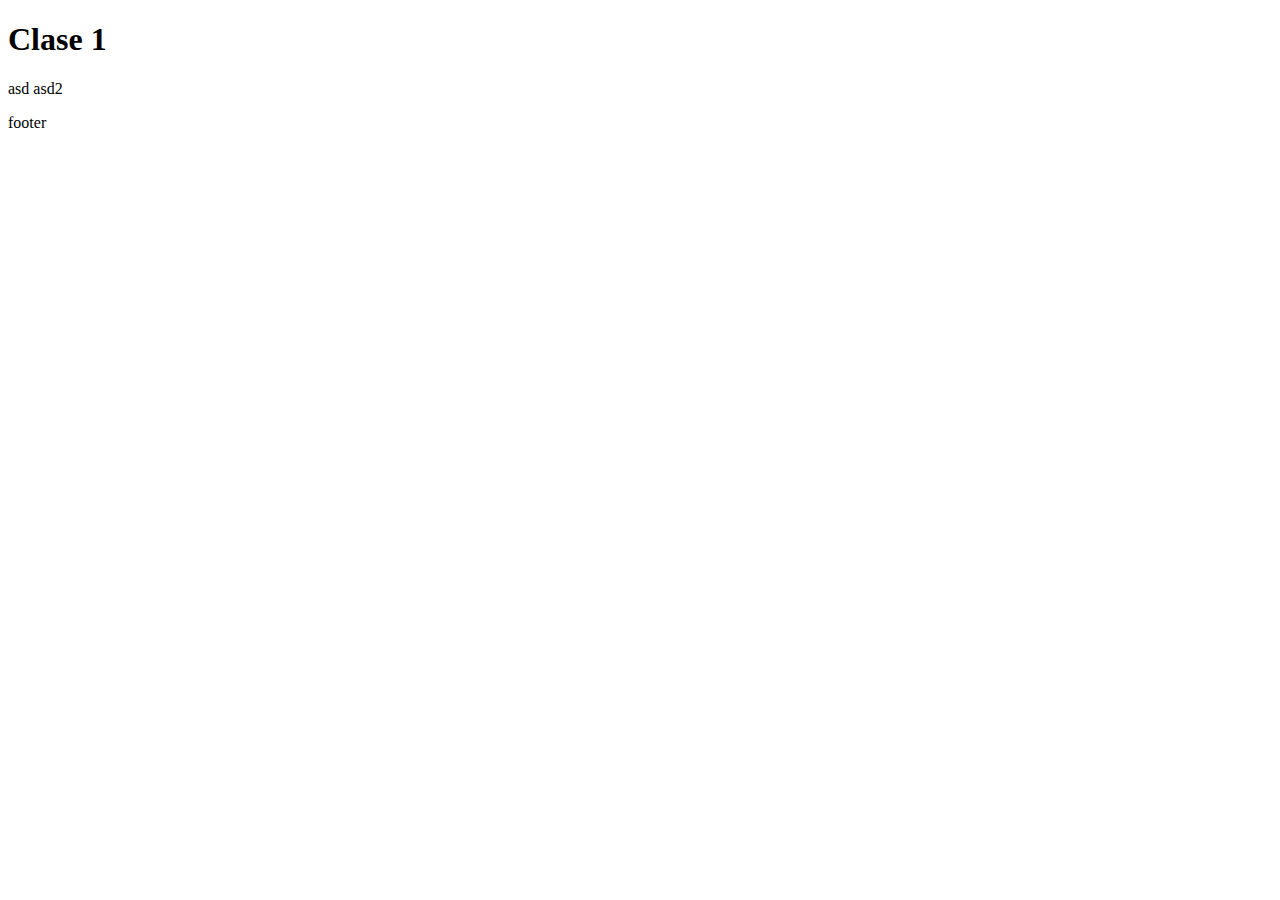
<file: clase-1/index.html>
<!DOCTYPE html>
<html lang="en">
<head>
    <meta charset="UTF-8">
    <meta http-equiv="X-UA-Compatible" content="IE=edge">
    <meta name="viewport" content="width=device-width, initial-scale=1.0">
    <title>Document</title>
    <!-- Esta bien con defer pero no es lo mejor -->
    <!-- <script src="./clase1.js" defer></script> -->
</head>
<body>
    <h1>Clase 1</h1>
    <p>asd
        <span>asd2</span>
    </p>
    <!-- <script>
        Mala práctica no se hace
        let codigo = 12;
        const suma = 2+4
    </script> -->
    <!-- Al final del body mejor práctica -->
    <footer>footer</footer>
    <script src="./clase1.js"></script>
</body>
</html>
</file>
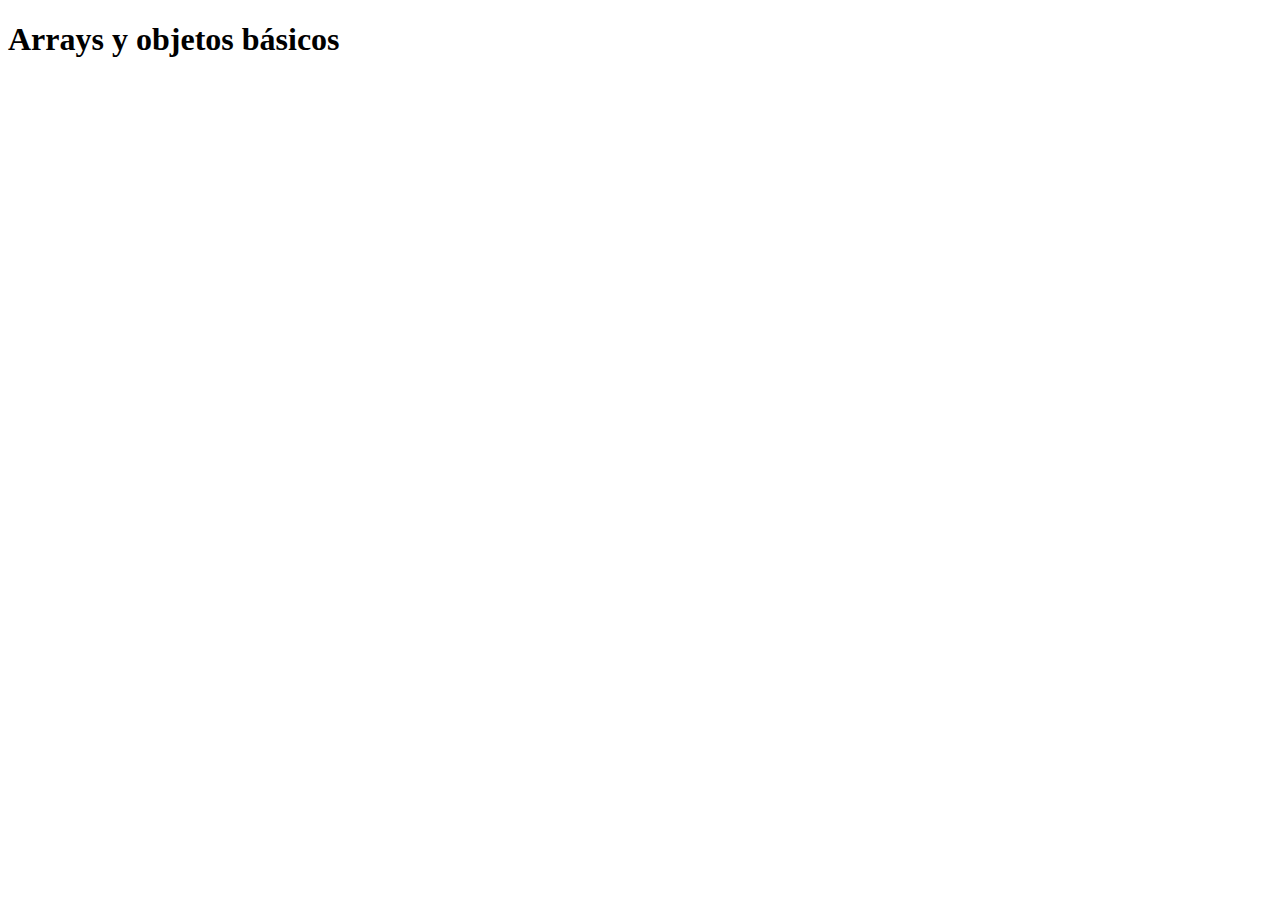
<file: clase-4/index.html>
<!DOCTYPE html>
<html lang="en">
<head>
    <meta charset="UTF-8">
    <meta http-equiv="X-UA-Compatible" content="IE=edge">
    <meta name="viewport" content="width=device-width, initial-scale=1.0">
    <title>Arrays y objetos básicos</title>
</head>
<body>
    <h1>Arrays y objetos básicos</h1>
    <script src="./arrays.js"></script>
</body>
</html>
</file>
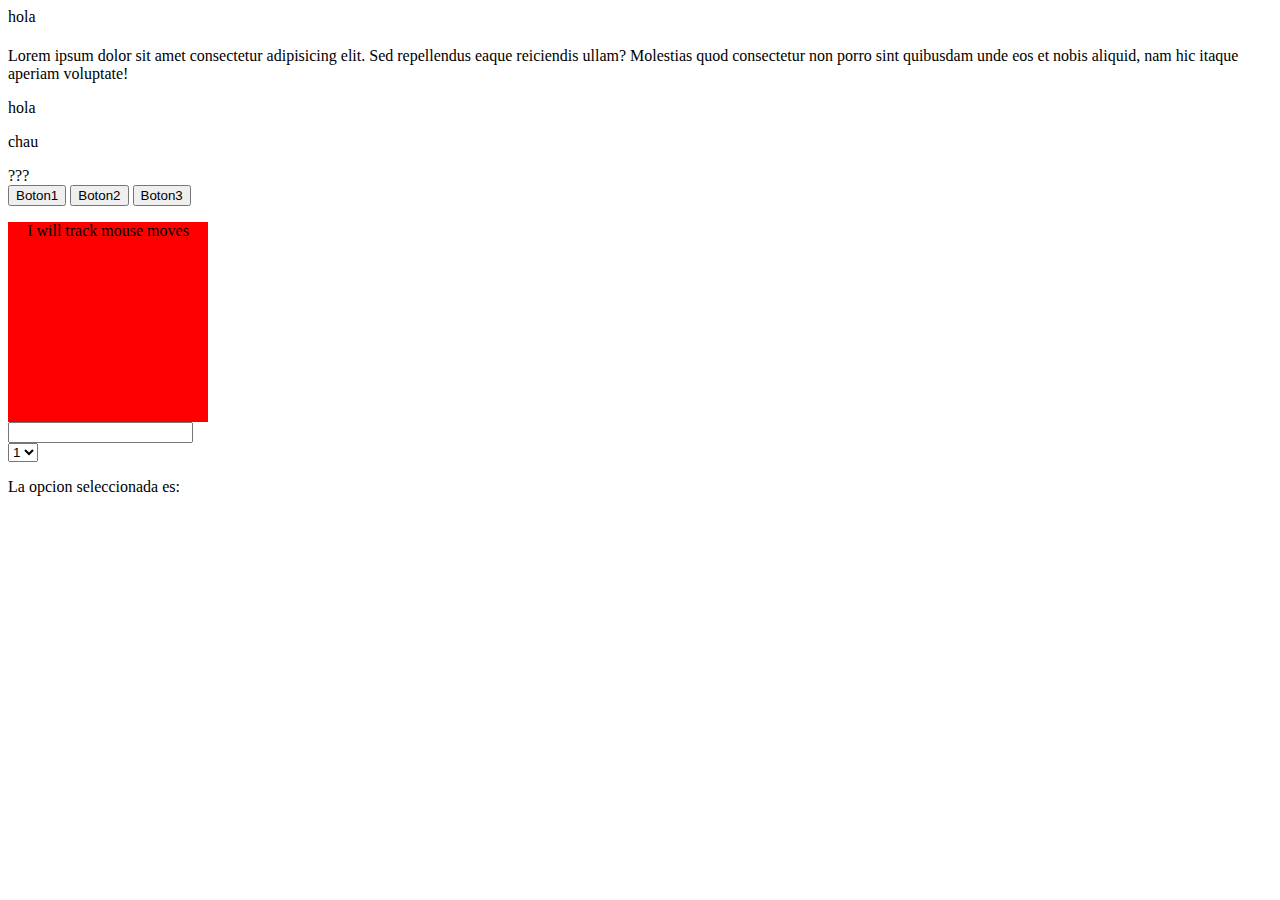
<file: clase-7/index.html>
<!DOCTYPE html>
<html lang="en">
<head>
    <meta charset="UTF-8">
    <meta http-equiv="X-UA-Compatible" content="IE=edge">
    <meta name="viewport" content="width=device-width, initial-scale=1.0">
    <title>Document</title>
</head>
<body>
    hola 
    <!-- comentarios -->
    <h1 id="titulo"></h1>
    <ul id="listado"></ul>
    <p id="important" class="estilado rojo">Lorem ipsum dolor sit amet consectetur adipisicing elit. Sed repellendus eaque reiciendis ullam? Molestias quod consectetur non porro sint quibusdam unde eos et nobis aliquid, nam hic itaque aperiam voluptate!</p>
    <ol id="lista"></ol>
    <p class="estilado">hola</p>
    <p>chau</p>
    <div class="estilado" zaraza="5">???</div>
    <button id="boton1">Boton1</button>
    <button id="boton2">Boton2</button>
    <button id="boton3" onclick="alert('Soy feo')">Boton3</button>
    <ul id="listaBoton"></ul>
    <div id="divMouseMove" style="background-color:red;height: 200px;width: 200px;text-align: center;">I will track mouse moves</div>
    <input type="text" name="" id="keylogger">
    <form>
        <select name="opciones" id="dropdownOpciones">
            <option value="1">1</option>
            <option value="2">2</option>
            <option value="3">3</option>
            <option value="4">4</option>
        </select>
        <p>La opcion seleccionada es: <span id="resultadoSelect"></span></p>
    </form>
    <script src="./eventos.js"></script>
</body>
</html>
</file>
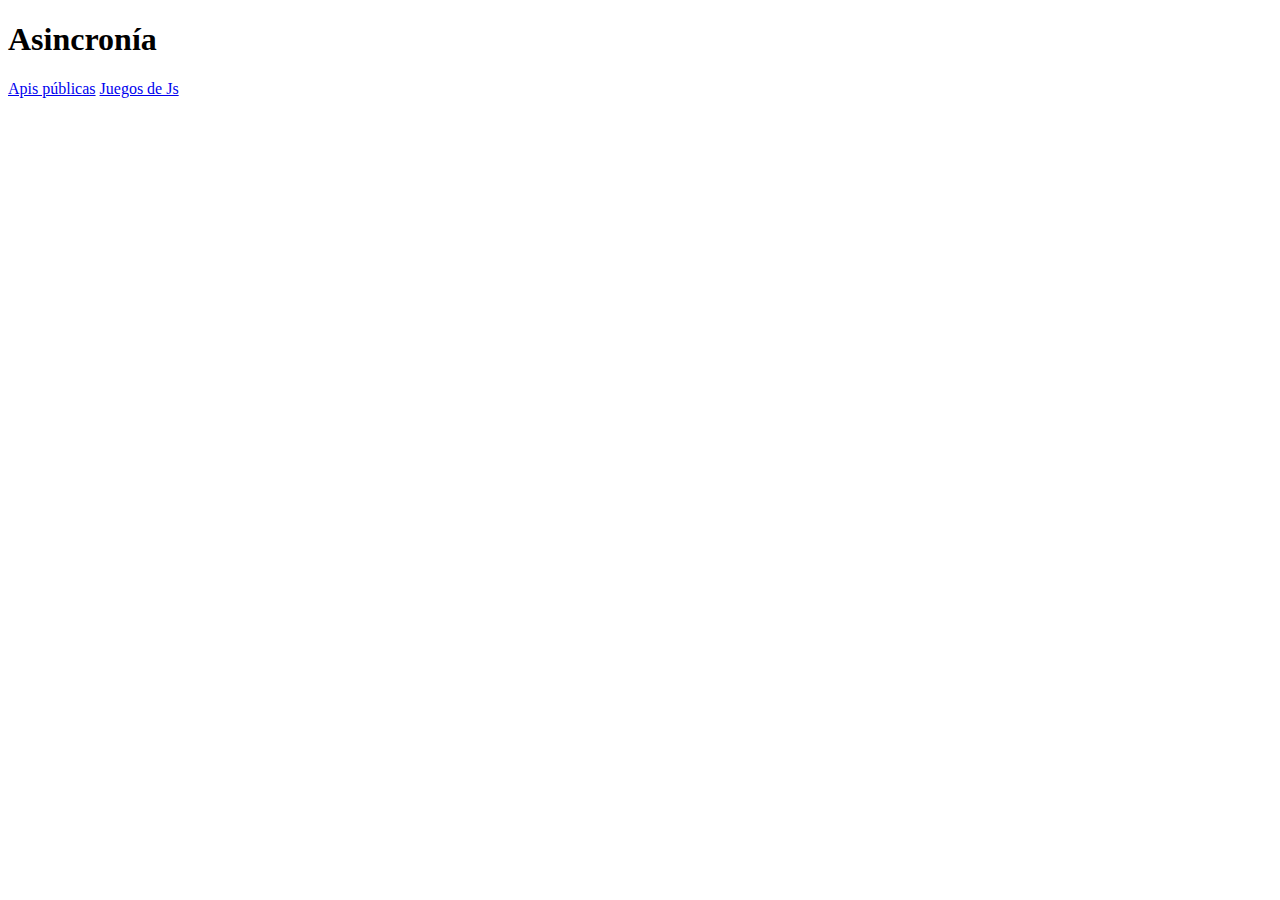
<file: clase-8/index.html>
<!DOCTYPE html>
<html lang="en">
<head>
    <meta charset="UTF-8">
    <meta name="viewport" content="width=device-width, initial-scale=1.0">
    <title>Asincronismo y peticiones</title>
</head>
<body>
    <h1>Asincronía</h1>
    <a href="https://github.com/public-apis/public-apis" target="_blank">Apis públicas</a>
    <a href="https://github.com/proyecto26/awesome-jsgames" target="_blank">Juegos de Js</a>
    <h2 id="ditto"></h2>
    <ul id="contenedor"></ul>
    <script src="./asincronismo.js"></script>
</body>
</html>
</file>
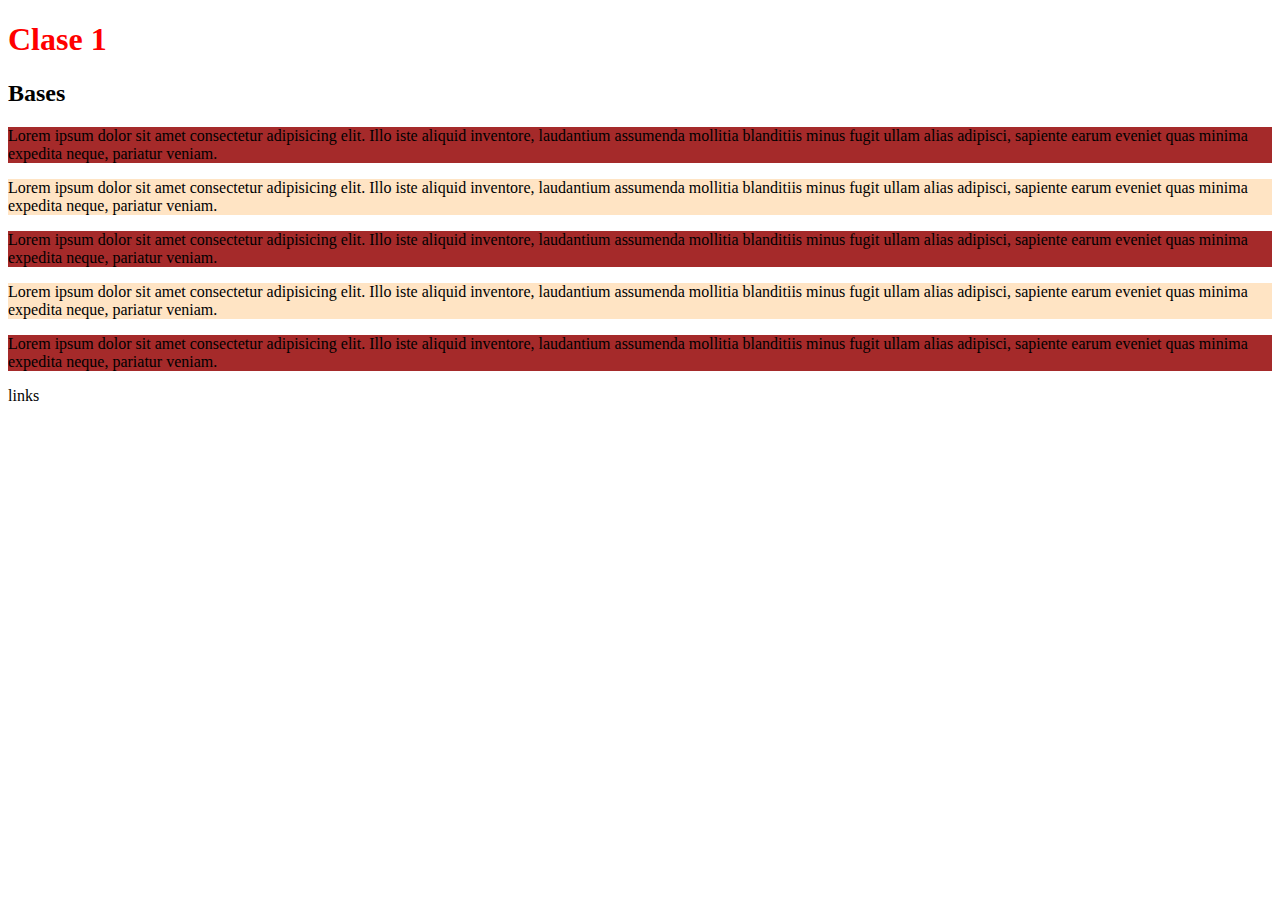
<file: clase-1/ejemplo-html+css/index.html>
<!DOCTYPE html>
<html lang="en">
  <head>
    <meta charset="UTF-8">
    <meta name="viewport" content="width=device-width, initial-scale=1.0">
    <title>
      Ejemplo
    </title>
    <link rel="stylesheet" href="estilo.css">
  </head>
  <body>
    <header>
      <h1 id="rojo">Clase 1</h1>
      <h2>Bases</h2>
    </header>
    <main>
      <p class="Impar">
        Lorem ipsum dolor sit amet consectetur adipisicing elit. Illo iste aliquid inventore, laudantium assumenda mollitia blanditiis minus fugit ullam alias adipisci, sapiente earum eveniet quas minima expedita neque, pariatur veniam.
      </p>
      <p>
        Lorem ipsum dolor sit amet consectetur adipisicing elit. Illo iste aliquid inventore, laudantium assumenda mollitia blanditiis minus fugit ullam alias adipisci, sapiente earum eveniet quas minima expedita neque, pariatur veniam.
      </p>
      <p class="Impar">
        Lorem ipsum dolor sit amet consectetur adipisicing elit. Illo iste aliquid inventore, laudantium assumenda mollitia blanditiis minus fugit ullam alias adipisci, sapiente earum eveniet quas minima expedita neque, pariatur veniam.
      </p>
      <p>
        Lorem ipsum dolor sit amet consectetur adipisicing elit. Illo iste aliquid inventore, laudantium assumenda mollitia blanditiis minus fugit ullam alias adipisci, sapiente earum eveniet quas minima expedita neque, pariatur veniam.
      </p>
      <p class="Impar">
        Lorem ipsum dolor sit amet consectetur adipisicing elit. Illo iste aliquid inventore, laudantium assumenda mollitia blanditiis minus fugit ullam alias adipisci, sapiente earum eveniet quas minima expedita neque, pariatur veniam.
      </p>
    </main>
    <footer>
      links
      <a href=""></a>
      <!-- anchor: ancla -->
    </footer>
  </body>
</html>
</file>
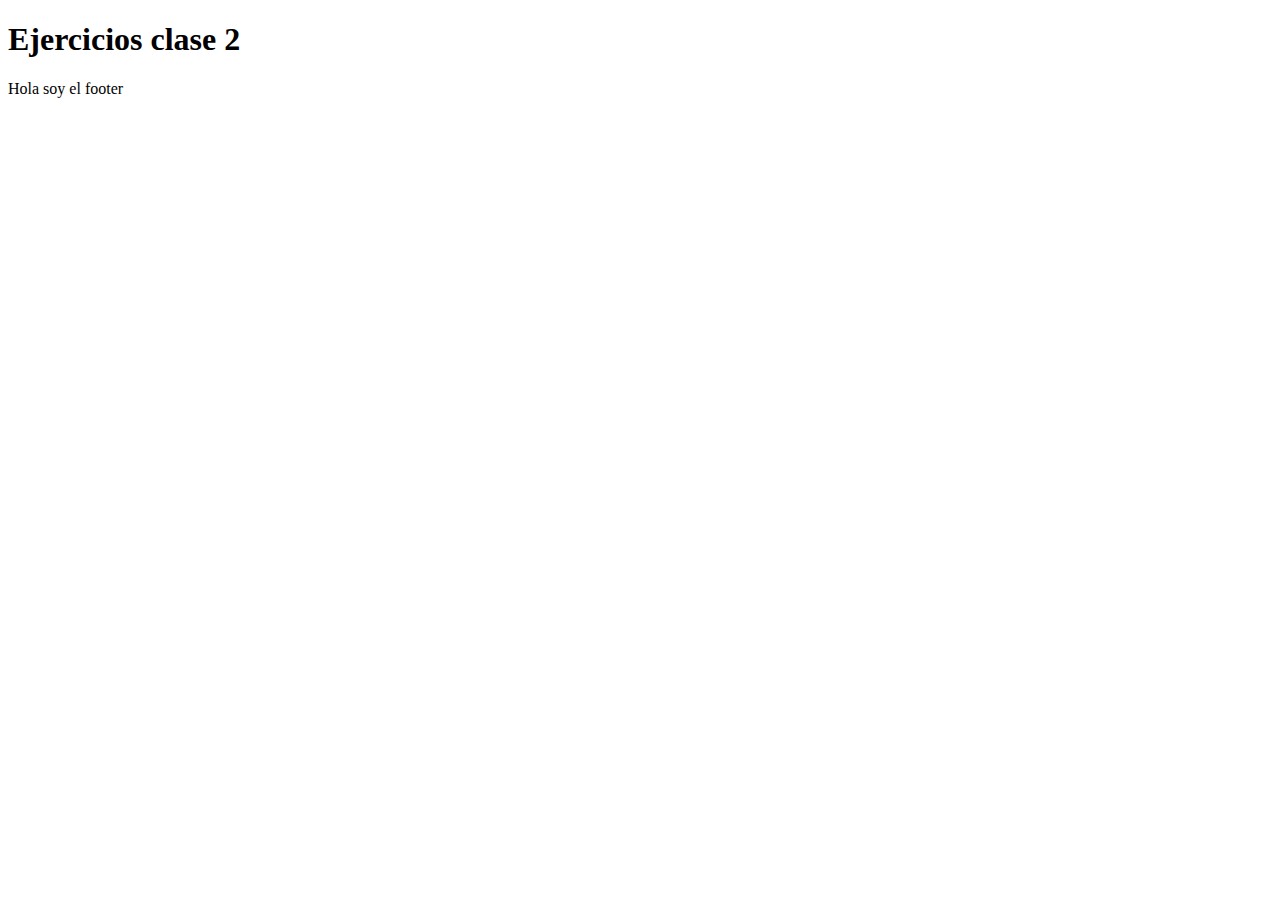
<file: clase-2/micro-2/index.html>
<!DOCTYPE html>
<html lang="en">
<head>
  <meta charset="UTF-8">
  <meta name="viewport" content="width=device-width, initial-scale=1.0">
  <title>Document</title>
</head>
<body>
  <h1>Ejercicios clase 2</h1>
  <footer>Hola soy el footer</footer>
  <script src="./find-the-bug2.js"></script>
</body>
</html>
</file>
<file: clase-1/ejemplo-html+css/estilo.css>
p{
  background-color: bisque;
}

.Impar{
  background-color: brown;
}

#rojo{
  color: red;
}
</file>
